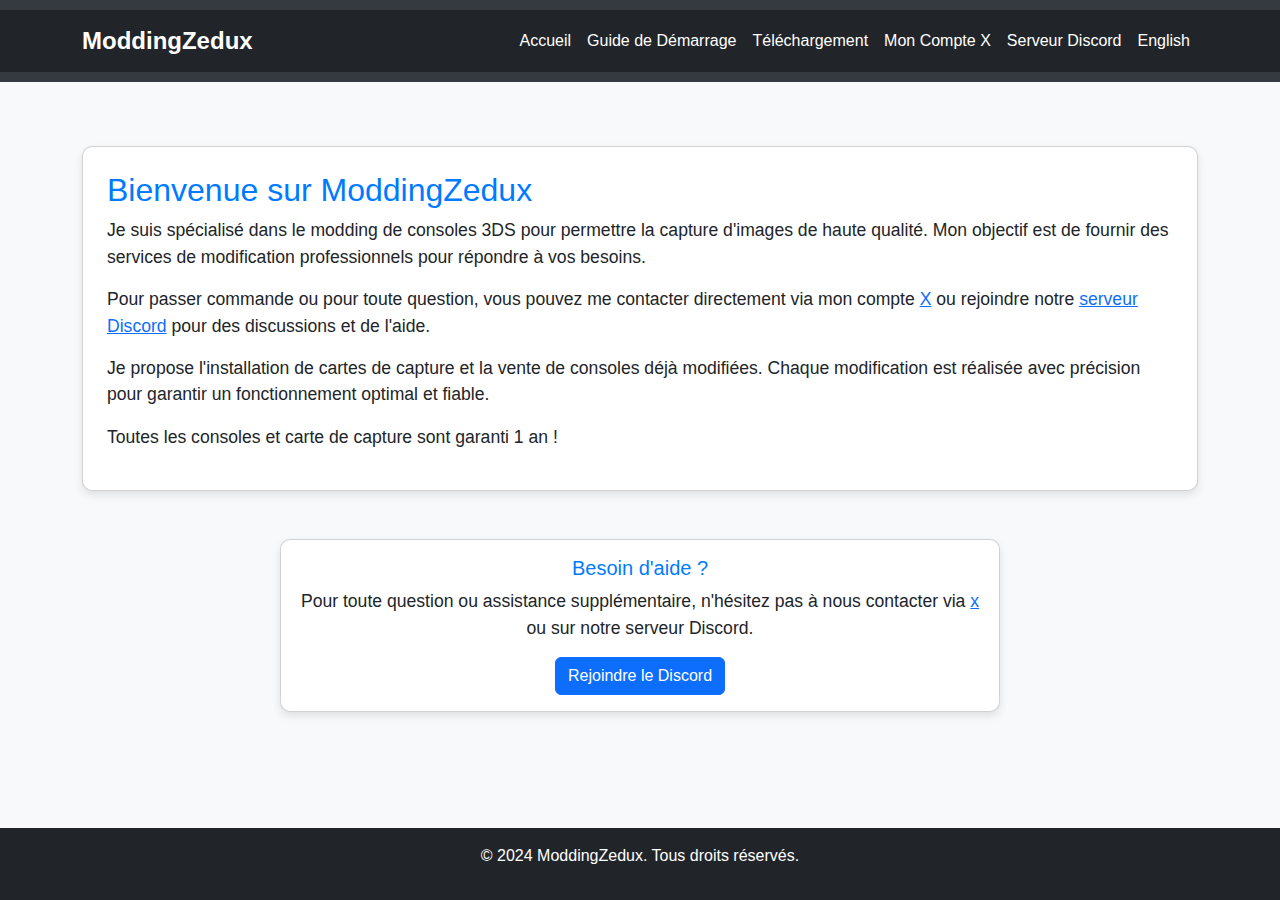
<file: index.html>
<!DOCTYPE html>
<html lang="fr">
<head>
  <meta charset="UTF-8">
  <meta name="viewport" content="width=device-width, initial-scale=1.0">
  <title>ModdingZedux - Accueil</title>
  <link href="bootstrap/css/bootstrap.min.css" rel="stylesheet">
  <link href="styles.css" rel="stylesheet">
  <style>
    /* Ajoutez ici des styles personnalisés si nécessaire */
    body {
      background-color: #f8f9fa;
    }
    header .navbar-brand {
      font-size: 1.5rem;
    }
    .card {
      border-radius: 10px;
      box-shadow: 0 4px 8px rgba(0,0,0,0.1);
    }
    .card h2, .card h5 {
      color: #007bff;
    }
    .card p {
      font-size: 1.1rem;
    }
    footer {
      margin-top: auto;
    }
  </style>
</head>
<body class="d-flex flex-column min-vh-100">

  <header>
    <nav class="navbar navbar-expand-lg navbar-dark bg-dark">
      <div class="container">
        <a class="navbar-brand me-5" href="index.html">ModdingZedux</a>
        <button class="navbar-toggler" type="button" data-bs-toggle="collapse" data-bs-target="#navbarNav" aria-controls="navbarNav" aria-expanded="false" aria-label="Toggle navigation">
          <span class="navbar-toggler-icon"></span>
        </button>
        <div class="collapse navbar-collapse" id="navbarNav">
          <ul class="navbar-nav ms-auto">
            <li class="nav-item">
              <a class="nav-link active" href="index.html">Accueil</a>
            </li>
            <li class="nav-item">
              <a class="nav-link" href="guide.html">Guide de Démarrage</a>
            </li>
            <li class="nav-item">
              <a class="nav-link" href="telechargement.html">Téléchargement</a>
            </li>
            <li class="nav-item">
              <a class="nav-link" href="https://x.com/3DSCaptureZ" target="_blank">Mon Compte X</a>
            </li>
            <li class="nav-item">
              <a class="nav-link" href="https://discord.com/invite/BEm84FKJmj" target="_blank">Serveur Discord</a>
            </li>
            <li class="nav-item">
              <a class="nav-link" href="en/index-en.html">English</a>
            </li>
          </ul>
        </div>
      </div>
    </nav>  </header>

  <main class="container mt-4 flex-grow-1">
    <section id="presentation" class="card p-4">
      <h2>Bienvenue sur ModdingZedux</h2>
      <p>Je suis spécialisé dans le modding de consoles 3DS pour permettre la capture d'images de haute qualité. Mon objectif est de fournir des services de modification professionnels pour répondre à vos besoins.</p>
      <p>Pour passer commande ou pour toute question, vous pouvez me contacter directement via mon compte <a href="https://x.com/3DSCaptureZ" target="_blank">X</a> ou rejoindre notre <a href="https://discord.com/invite/BEm84FKJmj" target="_blank">serveur Discord</a> pour des discussions et de l'aide.</p>
      <p>Je propose l'installation de cartes de capture et la vente de consoles déjà modifiées. Chaque modification est réalisée avec précision pour garantir un fonctionnement optimal et fiable.</p>
      <p>Toutes les consoles et carte de capture sont garanti 1 an !</p>
    </section>

    <section id="besoin-aide" class="mt-5">
      <div class="container">
        <div class="row justify-content-center">
          <div class="col-md-8">
            <div class="card text-center">
              <div class="card-body">
                <h5 class="card-title">Besoin d'aide ?</h5>
                <p class="card-text">Pour toute question ou assistance supplémentaire, n'hésitez pas à nous contacter via <a href="https://x.com/3DSCaptureZ" target="_blank">x</a> ou sur notre serveur Discord.</p>
                <a href="https://discord.com/invite/BEm84FKJmj" class="btn btn-primary" target="_blank">Rejoindre le Discord</a>
              </div>
            </div>
          </div>
        </div>
      </div>
    </section>
  </main>

  <footer class="bg-dark text-white text-center py-3">
    <div class="container">
      <p>&copy; 2024 ModdingZedux. Tous droits réservés.</p>
    </div>
  </footer>

  <script src="bootstrap/js/bootstrap.bundle.min.js"></script>
</body>
</html>
</file>
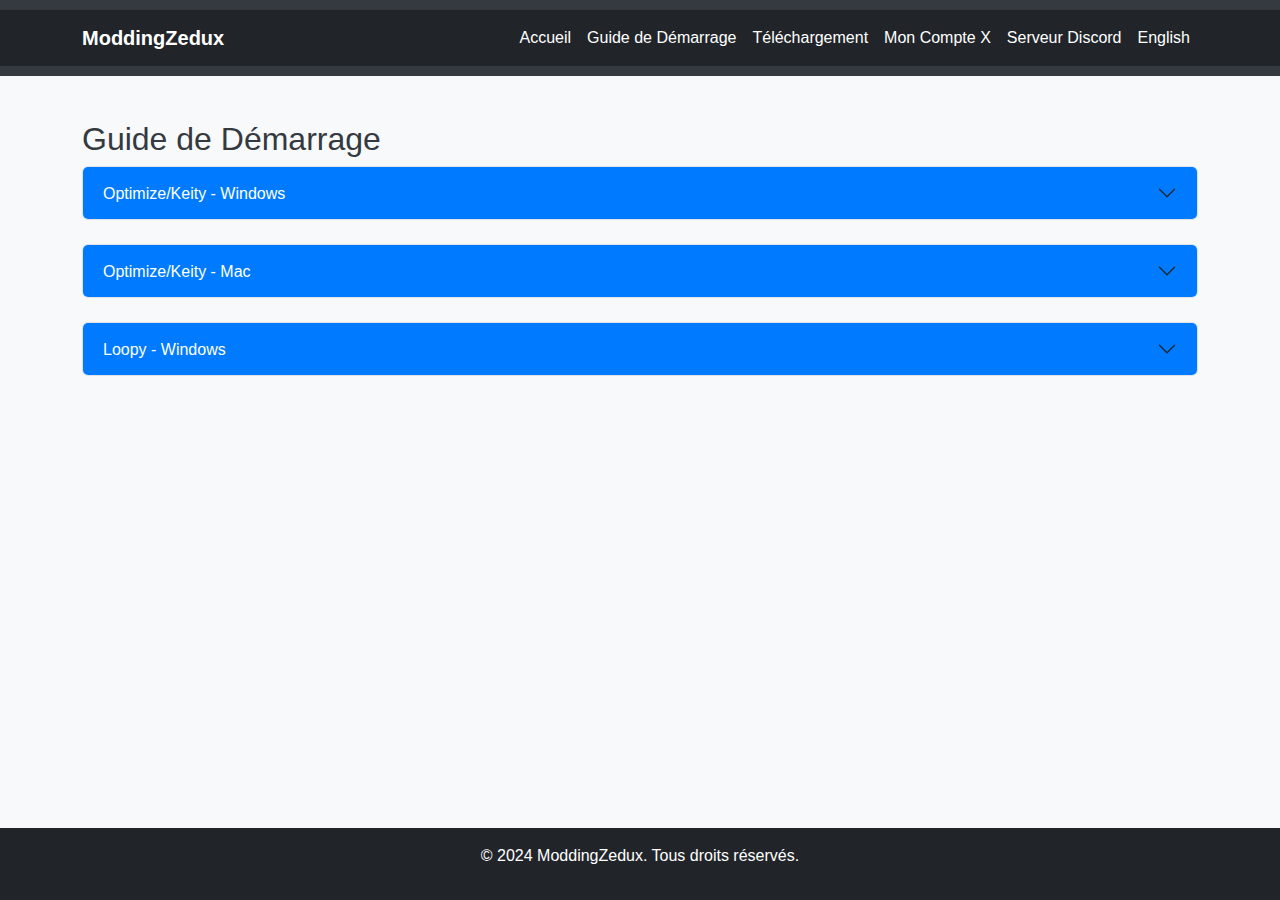
<file: guide.html>
<!DOCTYPE html>
<html lang="fr">
<head>
  <meta charset="UTF-8">
  <meta name="viewport" content="width=device-width, initial-scale=1.0">
  <title>ModdingZedux - Guide de Démarrage</title>
  <link href="bootstrap/css/bootstrap.min.css" rel="stylesheet">
  <link href="styles.css" rel="stylesheet">
  <style>
    body {
      background-color: #f8f9fa;
    }
    .card {
      border-radius: 10px;
      box-shadow: 0 4px 8px rgba(0,0,0,0.1);
    }
    .card h2, .card h5 {
      color: #007bff;
    }
    .card p {
      font-size: 1.1rem;
    }
    footer {
      margin-top: auto;
    }
    main {
      flex-grow: 1;
    }
    .accordion-button {
      background-color: #007bff;
      color: white;
    }
  </style>
</head>
<body class="d-flex flex-column min-vh-100">

  <header>
    <nav class="navbar navbar-expand-lg navbar-dark bg-dark">
      <div class="container">
        <a class="navbar-brand me-5" href="index.html">ModdingZedux</a>
        <button class="navbar-toggler" type="button" data-bs-toggle="collapse" data-bs-target="#navbarNav" aria-controls="navbarNav" aria-expanded="false" aria-label="Toggle navigation">
          <span class="navbar-toggler-icon"></span>
        </button>
        <div class="collapse navbar-collapse" id="navbarNav">
          <ul class="navbar-nav ms-auto">
            <li class="nav-item">
              <a class="nav-link active" href="index.html">Accueil</a>
            </li>
            <li class="nav-item">
              <a class="nav-link" href="guide.html">Guide de Démarrage</a>
            </li>
            <li class="nav-item">
              <a class="nav-link" href="telechargement.html">Téléchargement</a>
            </li>
            <li class="nav-item">
              <a class="nav-link" href="https://x.com/3DSCaptureZ" target="_blank">Mon Compte X</a>
            </li>
            <li class="nav-item">
              <a class="nav-link" href="https://discord.com/invite/BEm84FKJmj" target="_blank">Serveur Discord</a>
            </li>
            <li class="nav-item">
              <a class="nav-link" href="en/index-en.html">English</a>
            </li>
          </ul>
        </div>
      </div>
    </nav>  </header>

  <main class="container mt-4 flex-grow-1">
    <section id="guide">
      <h2>Guide de Démarrage</h2>

      <!-- Accordion pour Optimize/Keity Windows -->
      <div class="accordion mb-4" id="accordionOptimizeWindows">
        <div class="accordion-item">
          <h2 class="accordion-header" id="headingOptimizeWindows">
            <button class="accordion-button collapsed" type="button" data-bs-toggle="collapse" data-bs-target="#collapseOptimizeWindows" aria-expanded="false" aria-controls="collapseOptimizeWindows">
              Optimize/Keity - Windows
            </button>
          </h2>
          <div id="collapseOptimizeWindows" class="accordion-collapse collapse" aria-labelledby="headingOptimizeWindows" data-bs-parent="#accordionOptimizeWindows">
            <div class="accordion-body">
              <!-- Contenu du guide Optimize/Keity Windows -->
              <h3>Guide de Démarrage pour la Capture Vidéo sur Nintendo 3DS</h3>
              <p>Bienvenue dans le guide de démarrage pour l'installation et l'utilisation du logiciel de capture vidéo pour votre console Nintendo 3DS. Veuillez suivre les étapes ci-dessous pour configurer votre système et commencer à capturer des vidéos.</p>

              <h4>Étape 1 : Téléchargement du Logiciel</h4>
              <p><strong>Accédez à la section de téléchargement sur notre site :</strong></p>
              <ul>
                <li>Rendez-vous sur notre site web et naviguez jusqu'à l'onglet <strong>« Téléchargement »</strong>.</li>
                <li><a href="telechargement.html">Lien direct vers la page de téléchargement</a>.</li>
              </ul>
              <p><strong>Téléchargez le logiciel correspondant à votre modèle de console et à votre système d'exploitation :</strong></p>
              <img src="images/dlpagesfr.PNG" alt="Page de Téléchargement" class="img-fluid img-small">
              <ul>
                <li>Sélectionnez le modèle de votre console (Old 3DS, New 3DS, etc.).</li>
                <li>Choisissez votre système d'exploitation (Windows, Mac, etc.).</li>
                <li>Cliquez sur le lien de téléchargement pour télécharger le fichier.</li>
              </ul>

              <h4>Étape 2 : Installation des Drivers</h4>
              <p><strong>Localisez le dossier des drivers :</strong></p>
              <ul>
                <li>Une fois le fichier téléchargé, extrayez-le si nécessaire.</li>
                <li>Ouvrez le dossier et cherchez le sous-dossier nommé <strong>« drivers »</strong>.</li>
                <img src="images/keitywin1.PNG" alt="keitywin1" class="img-fluid img-small">
              </ul>
              <p><strong>Installez les drivers :</strong></p>
              <ul>
                <li>Double-cliquez sur le fichier d'installation des drivers.</li>
                <img src="images/keitywin2.PNG" alt="keitywin2" class="img-fluid img-small">
                <li>Suivez les instructions à l'écran pour terminer l'installation des drivers.</li>
              </ul>

              <h4>Étape 3 : Connexion de la Console</h4>
              <p><strong>Branchez la console à l'ordinateur :</strong></p>
              <ul>
                <li>Utilisez un câble USB approprié pour connecter votre console Nintendo 3DS à votre ordinateur.</li>
                <li>Assurez-vous que la console est allumée et correctement connectée.</li>
              </ul>

              <h4>Étape 4 : Lancement du Logiciel</h4>
              <p><strong>Lancez le logiciel de capture :</strong></p>
              <ul>
                <li>Retournez dans le dossier où vous avez téléchargé et extrait les fichiers.</li>
                <li>Double-cliquez sur le fichier exécutable du logiciel de capture (par exemple, <strong>n3ds_view.exe</strong> ou <strong>new3ds_view.exe</strong>).</li>
                <img src="images/keitywin3.PNG" alt="keitywin3" class="img-fluid img-small">
              </ul>

              <h4>Étape 5 : Activation pour Old 3DS</h4>
              <p><strong>Entrez la clé de produit pour les modèles Old 3DS :</strong></p>
              <ul>
                <li>Si vous utilisez une console Old 3DS, une fenêtre demandant une clé de produit apparaîtra.</li>
                <li>Entrez la clé de produit fournie avec votre achat. Si vous ne l'avez pas, contactez-nous pour l'obtenir.</li>
              </ul>

              <h4>Étape 6 : Calibration</h4>
              <p><strong>Appliquez les paramètres de calibration :</strong></p>
              <ul>
                <li>Une fois le logiciel lancé, une fenêtre de calibration apparaîtra.</li>
                <li>Suivez les instructions pour régler les paramètres de calibration en fonction de votre configuration.</li>
                <li>Vous pouvez consulter notre guide de calibration pour des réglages optimaux.</li>
                <img src="images/keitywin5.PNG" alt="keitywin5" class="img-fluid img-small">
              </ul>

              <h4>Étape 7 : Test de la Capture Vidéo</h4>
              <p><strong>Testez la capture vidéo :</strong></p>
              <ul>
                <li>Après la calibration, vous devriez voir l'écran de votre console apparaître sur l'ordinateur.</li>
                <li>Testez la capture vidéo pour vous assurer que tout fonctionne correctement.</li>
                <li>Normalement, la capture vidéo devrait fonctionner :</li>
                <li>À ce stade, votre système devrait être prêt pour capturer des vidéos de votre console.</li>
              </ul>

              <h4>Étape 8 : Activation du Son</h4>
              <p><strong>Activer le son pour la capture vidéo :</strong></p>
              <ul>
                <li>Ouvrez le logiciel de capture.</li>
                <li>Allez dans <strong>Config</strong> puis <strong>Sound Settings</strong>.</li>
                <img src="images/keitywin6.PNG" alt="keitywin6" class="img-fluid img-small">
                <li>Cochez la case à côté de <strong>Use the digital Sound Output beta</strong>.</li>
                <li>Réglez le volume à l'aide du slider en dessous.</li>
                <img src="images/keitywin7.PNG" alt="keitywin7" class="img-fluid img-small">
                <li>Assurez-vous que le son est bien configuré pour une expérience optimale de capture vidéo.</li>


              <h4>En cas de Problème</h4>
              <p><strong>Contactez-nous pour assistance :</strong></p>
              <ul>
                <li>Si vous rencontrez des problèmes ou si vous avez des questions supplémentaires, n'hésitez pas à nous contacter via notre compte X ou à rejoindre notre serveur Discord.</li>
                <li><a href="https://x.com/3DSCaptureZ" target="_blank">Contactez-nous sur X - @3DSCaptureZ</a></li>
                <li><a href="https://discord.com/invite/BEm84FKJmj" target="_blank">Rejoignez notre serveur Discord</a></li>
              </ul>
              <p>Nous sommes là pour vous aider et nous assurer que vous puissiez capturer vos vidéos sans problème. Bonnes captures !</p>
            </div>
          </div>
        </div>
      </div>

      <!-- Accordion pour Optimize/Keity Mac -->
      <div class="accordion mb-4" id="accordionOptimizeMac">
        <div class="accordion-item">
            <h2 class="accordion-header" id="headingOptimizeMac">
                <button class="accordion-button collapsed" type="button" data-bs-toggle="collapse" data-bs-target="#collapseOptimizeMac" aria-expanded="false" aria-controls="collapseOptimizeMac">
                    Optimize/Keity - Mac
                </button>
            </h2>
            <div id="collapseOptimizeMac" class="accordion-collapse collapse" aria-labelledby="headingOptimizeMac" data-bs-parent="#accordionOptimizeMac">
                <div class="accordion-body">
                    <!-- Contenu du guide Optimize/Keity Mac -->
                    <p><strong>Étape 1 : Télécharger le Logiciel</strong></p>
                    <h4>Étape 1 : Téléchargement du Logiciel</h4>
                    <p><strong>Accédez à la section de téléchargement sur notre site :</strong></p>
                    <ul>
                      <li>Rendez-vous sur notre site web et naviguez jusqu'à l'onglet <strong>« Téléchargement »</strong>.</li>
                      <li><a href="telechargement.html">Lien direct vers la page de téléchargement</a>.</li>
                    </ul>
                    <p><strong>Téléchargez le logiciel correspondant à votre modèle de console et à votre système d'exploitation :</strong></p>
                    <img src="images/dlpagesmacfr.png" alt="Page de Téléchargement" class="img-fluid img-small">
                    <ul>
                      <li>Sélectionnez le modèle de votre console (Old 3DS, New 3DS, etc.).</li>
                      <li>Choisissez votre système d'exploitation (Windows, Mac, etc.).</li>
                      <li>Cliquez sur le lien de téléchargement pour télécharger le fichier.</li>
                    </ul>
      
                    <p><strong>Étape 2 : Décompresser les Fichiers</strong></p>
                    <ul>
                        <li>Double-cliquer sur le fichier téléchargé pour décompresser les fichiers.</li>
                        <img src="images/keitymac1.png" alt="keitymac1" class="img-fluid img-small">
                    </ul>
                    <p><strong>Étape 3 : Brancher la Console à l'Ordinateur</strong></p>
                    <ul>
                        <li>Utilisez un câble USB approprié pour connecter votre console Nintendo 3DS à votre ordinateur.</li>
                    </ul>
                    <p><strong>Étape 4 : Lancer le Logiciel</strong></p>
                    <ul>
                        <li>Lancer le logiciel en double-cliquant sur l'exécutable décompressé.</li>
                        <img src="images/keitymac2.png" alt="keitymac2" class="img-fluid img-small">
                    </ul>
                    <p><strong>Étape 5 : Saisie de la Clé de Produit (Pour Old 3DS)</strong></p>
                    <ul>
                      <li>Si vous utilisez une console Old 3DS, une fenêtre demandant une clé de produit apparaîtra.</li>
                      <li>Entrez la clé de produit fournie avec votre achat. Si vous ne l'avez pas, contactez-nous pour l'obtenir.</li>
                          </ul>
                    <p><strong>Étape 6 : Activer le Son</strong></p>
                    <ul>
                        <li>Activer le son en allant dans "Configuration" puis "Sound".</li>
                        <img src="images/keitymac3.png" alt="keitymac3" class="img-fluid img-small">
                        <li>Une fenêtre va s'ouvrir.</li>
                        <li>Cocher la case à côté de "Use the digital Sound Output beta".</li>
                        <li>Utiliser le slider qui apparaît pour ajuster la puissance de l'audio selon vos préférences. Déplacez le slider vers la droite pour augmenter le volume et vers la gauche pour le diminuer.</li>
                        <img src="images/keitymac4.png" alt="keitymac4" class="img-fluid img-small">
                    </ul>
                    <p><strong>Étape 7 : Vérifier le Fonctionnement de la Capture</strong></p>
                    <ul>
                        <li>Normalement, la capture devrait fonctionner correctement après avoir suivi ces étapes.</li>
                    </ul>
                    <h4>En cas de Problème</h4>
                    <p><strong>Contactez-nous pour assistance :</strong></p>
                    <ul>
                      <li>Si vous rencontrez des problèmes ou si vous avez des questions supplémentaires, n'hésitez pas à nous contacter via notre compte X ou à rejoindre notre serveur Discord.</li>
                      <li><a href="https://x.com/3DSCaptureZ" target="_blank">Contactez-nous sur X - @3DSCaptureZ</a></li>
                      <li><a href="https://discord.com/invite/BEm84FKJmj" target="_blank">Rejoignez notre serveur Discord</a></li>
                    </ul>
                    <p>Nous sommes là pour vous aider et nous assurer que vous puissiez capturer vos vidéos sans problème. Bonnes captures !</p>
                  </div>
                </div>
              </div>
            </div>
          
      <!-- Accordion pour Loopy Windows -->
      <div class="accordion" id="accordionLoopyWindows">
        <div class="accordion-item">
          <h2 class="accordion-header" id="headingLoopyWindows">
            <button class="accordion-button collapsed" type="button" data-bs-toggle="collapse" data-bs-target="#collapseLoopyWindows" aria-expanded="false" aria-controls="collapseLoopyWindows">
              Loopy - Windows
            </button>
          </h2>
          <div id="collapseLoopyWindows" class="accordion-collapse collapse" aria-labelledby="headingLoopyWindows" data-bs-parent="#accordionLoopyWindows">
            <div class="accordion-body">
              <!-- Contenu du guide Loopy Windows -->
              <p>Arrive prochainement.</p>
            </div>
          </div>
        </div>
      </div>
    </section>
  </main>

  <footer class="bg-dark text-white text-center py-3">
    <div class="container">
      <p>&copy; 2024 ModdingZedux. Tous droits réservés.</p>
    </div>
  </footer>

  <script src="bootstrap/js/bootstrap.bundle.min.js"></script>
</body>
</html>
</file>
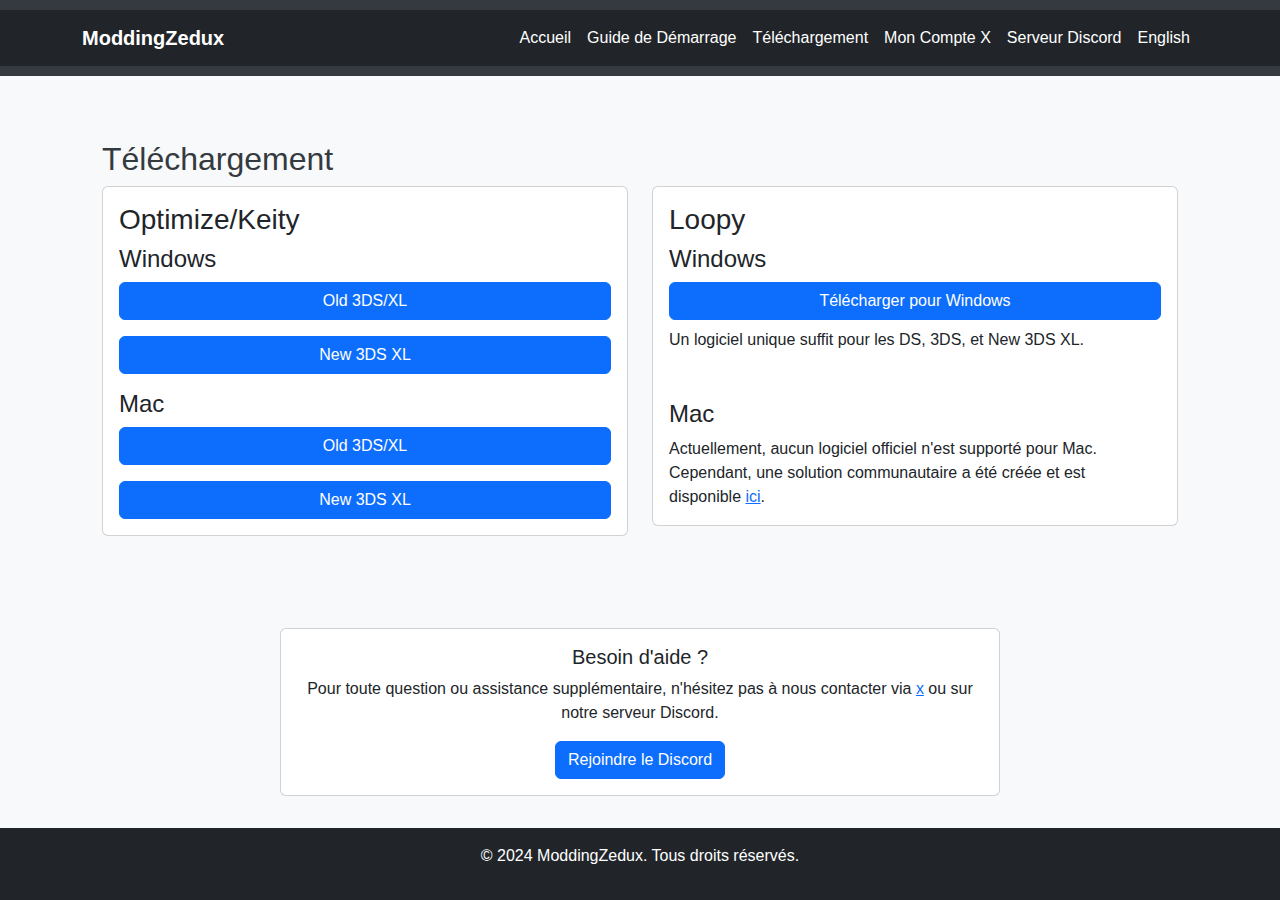
<file: telechargement.html>
<!DOCTYPE html>
<html lang="fr">
<head>
  <meta charset="UTF-8">
  <meta name="viewport" content="width=device-width, initial-scale=1.0">
  <title>ModdingZedux - Téléchargement</title>
  <link href="bootstrap/css/bootstrap.min.css" rel="stylesheet">
  <link href="styles.css" rel="stylesheet">
</head>
<body class="d-flex flex-column min-vh-100">

  <header>
    <nav class="navbar navbar-expand-lg navbar-dark bg-dark">
      <div class="container">
        <a class="navbar-brand me-5" href="index.html">ModdingZedux</a>
        <button class="navbar-toggler" type="button" data-bs-toggle="collapse" data-bs-target="#navbarNav" aria-controls="navbarNav" aria-expanded="false" aria-label="Toggle navigation">
          <span class="navbar-toggler-icon"></span>
        </button>
        <div class="collapse navbar-collapse" id="navbarNav">
          <ul class="navbar-nav ms-auto">
            <li class="nav-item">
              <a class="nav-link active" href="index.html">Accueil</a>
            </li>
            <li class="nav-item">
              <a class="nav-link" href="guide.html">Guide de Démarrage</a>
            </li>
            <li class="nav-item">
              <a class="nav-link" href="telechargement.html">Téléchargement</a>
            </li>
            <li class="nav-item">
              <a class="nav-link" href="https://x.com/3DSCaptureZ" target="_blank">Mon Compte X</a>
            </li>
            <li class="nav-item">
              <a class="nav-link" href="https://discord.com/invite/BEm84FKJmj" target="_blank">Serveur Discord</a>
            </li>
            <li class="nav-item">
              <a class="nav-link" href="en/index-en.html">English</a>
            </li>
          </ul>
        </div>
      </div>
    </nav>  </header>

  <main class="container mt-4">
    <section id="telechargement">
      <h2>Téléchargement</h2>

      <div class="row">
        <!-- Bloc Optimize/Keity -->
        <div class="col-md-6 mb-4">
          <div class="card">
            <div class="card-body">
              <h3 class="card-title">Optimize/Keity</h3>

              <!-- Section Windows -->
              <div class="mb-3">
                <h4>Windows</h4>
                <div class="row">
                  <div class="col-md-12 mb-3">
                    <a href="telechargements/optimize_keity_windows_old_3ds.zip" class="btn btn-primary w-100" download>Old 3DS/XL</a>
                  </div>
                  <div class="col-md-12">
                    <a href="telechargements/optimize_keity_windows_new_3ds.zip" class="btn btn-primary w-100" download>New 3DS XL</a>
                  </div>
                </div>
              </div>

              <!-- Section Mac -->
              <div>
                <h4>Mac</h4>
                <div class="row">
                  <div class="col-md-12 mb-3">
                    <a href="telechargements/optimize_keity_mac_old_3ds.zip" class="btn btn-primary w-100" download>Old 3DS/XL</a>
                  </div>
                  <div class="col-md-12">
                    <a href="telechargements/optimize_keity_mac_new_3ds.zip" class="btn btn-primary w-100" download>New 3DS XL</a>
                  </div>
                </div>
              </div>
            </div>
          </div>
        </div>

        <!-- Bloc Loopy -->
        <div class="col-md-6 mb-4">
          <div class="card">
            <div class="card-body">
              <h3 class="card-title">Loopy</h3>

              <!-- Section Windows -->
              <div class="mb-3">
                <h4>Windows</h4>
                <div class="row">
                  <div class="col-md-12 mb-3">
                    <a href="telechargements/loopy_windows.zip" class="btn btn-primary w-100" download>Télécharger pour Windows</a>
                    <p class="mt-2">Un logiciel unique suffit pour les DS, 3DS, et New 3DS XL.</p>
                  </div>
                </div>
              </div>

              <!-- Section Mac -->
              <div>
                <h4>Mac</h4>
                <div class="row">
                  <div class="col-md-12">
                    <p class="mb-0">Actuellement, aucun logiciel officiel n'est supporté pour Mac. Cependant, une solution communautaire a été créée et est disponible <a href="https://3dscapture.com/forum/viewtopic.php?t=1890" target="_blank">ici</a>.</p>
                  </div>
                </div>
              </div>
            </div>
          </div>
        </div>
      </div>

    </section>

    <!-- Bloc Besoin d'aide -->
    <section id="besoin-aide" class="mt-5">
      <div class="container">
        <div class="row justify-content-center">
          <div class="col-md-8">
            <div class="card text-center">
              <div class="card-body">
                <h5 class="card-title">Besoin d'aide ?</h5>
                <p class="card-text">Pour toute question ou assistance supplémentaire, n'hésitez pas à nous contacter via <a href="https://x.com/3DSCaptureZ" target="_blank">x</a> ou sur notre serveur Discord.</p>
                <a href="https://discord.com/invite/BEm84FKJmj" class="btn btn-primary" target="_blank">Rejoindre le Discord</a>
              </div>
            </div>
          </div>
        </div>
      </div>
    </section>
  </main>

  <footer class="bg-dark text-white text-center py-3">
    <div class="container">
      <p>&copy; 2024 ModdingZedux. Tous droits réservés.</p>
    </div>
  </footer>

  <script src="bootstrap/js/bootstrap.bundle.min.js"></script>
</body>
</html>
</file>
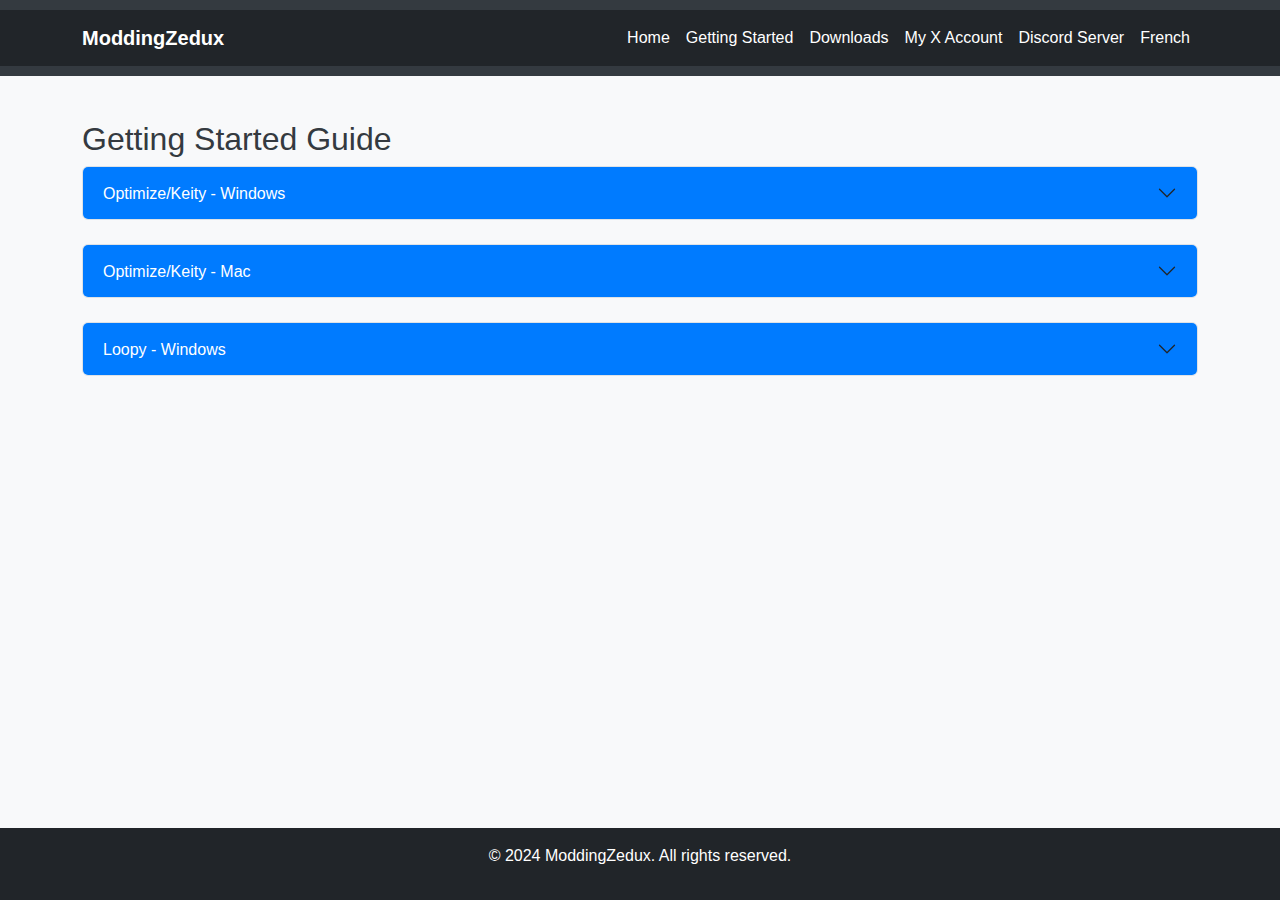
<file: en/guide-en.html>
<!DOCTYPE html>
<html lang="fr">
<head>
  <meta charset="UTF-8">
  <meta name="viewport" content="width=device-width, initial-scale=1.0">
  <title>ModdingZedux - Guide de Démarrage</title>
  <link href="bootstrap/css/bootstrap.min.css" rel="stylesheet">
  <link href="styles.css" rel="stylesheet">
  <style>
    body {
      background-color: #f8f9fa;
    }
    .card {
      border-radius: 10px;
      box-shadow: 0 4px 8px rgba(0,0,0,0.1);
    }
    .card h2, .card h5 {
      color: #007bff;
    }
    .card p {
      font-size: 1.1rem;
    }
    footer {
      margin-top: auto;
    }
    main {
      flex-grow: 1;
    }
    .accordion-button {
      background-color: #007bff;
      color: white;
    }
  </style>
</head>
<body class="d-flex flex-column min-vh-100">

  <header>
    <nav class="navbar navbar-expand-lg navbar-dark bg-dark">
      <div class="container">
        <a class="navbar-brand me-5" href="index-en.html">ModdingZedux</a>
        <button class="navbar-toggler" type="button" data-bs-toggle="collapse" data-bs-target="#navbarNav" aria-controls="navbarNav" aria-expanded="false" aria-label="Toggle navigation">
          <span class="navbar-toggler-icon"></span>
        </button>
        <div class="collapse navbar-collapse" id="navbarNav">
          <ul class="navbar-nav ms-auto">
            <li class="nav-item">
              <a class="nav-link active" href="index-en.html">Home</a>
            </li>
            <li class="nav-item">
              <a class="nav-link" href="guide-en.html">Getting Started</a>
            </li>
            <li class="nav-item">
              <a class="nav-link" href="telechargement-en.html">Downloads</a>
            </li>
            <li class="nav-item">
              <a class="nav-link" href="https://x.com/3DSCaptureZ" target="_blank">My X Account</a>
            </li>
            <li class="nav-item">
              <a class="nav-link" href="https://discord.com/invite/BEm84FKJmj" target="_blank">Discord Server</a>
              <li class="nav-item">
                <a class="nav-link" href="../index.html">French</a>  
            </li>
          </ul>
        </div>
      </div>
    </nav>
  </header>

  <main class="container mt-4 flex-grow-1">
    <section id="guide">
      <h2>Getting Started Guide</h2>
  
      <!-- Accordion for Optimize/Keity Windows -->
      <div class="accordion mb-4" id="accordionOptimizeWindows">
        <div class="accordion-item">
          <h2 class="accordion-header" id="headingOptimizeWindows">
            <button class="accordion-button collapsed" type="button" data-bs-toggle="collapse" data-bs-target="#collapseOptimizeWindows" aria-expanded="false" aria-controls="collapseOptimizeWindows">
              Optimize/Keity - Windows
            </button>
          </h2>
          <div id="collapseOptimizeWindows" class="accordion-collapse collapse" aria-labelledby="headingOptimizeWindows" data-bs-parent="#accordionOptimizeWindows">
            <div class="accordion-body">
              <!-- Optimize/Keity Windows Guide Content -->
              <h3>Getting Started Guide for Video Capture on Nintendo 3DS</h3>
              <p>Welcome to the getting started guide for installing and using video capture software for your Nintendo 3DS console. Please follow the steps below to set up your system and start capturing videos.</p>
  
              <h4>Step 1: Software Download</h4>
              <p><strong>Visit the download section on our website:</strong></p>
              <ul>
                <li>Go to our website and navigate to the <strong>“Downloads”</strong> tab.</li>
                <li><a href="../en/telechargement-en.html">Direct link to download page</a>.</li>
              </ul>
              <p><strong>Download the software corresponding to your console model and operating system:</strong></p>
              <img src="images/dlpagesen.PNG" alt="Page de Téléchargement" class="img-fluid img-small">
              <ul>
                <li>Select your console model (Old 3DS, New 3DS, etc.).</li>
                <li>Choose your operating system (Windows, Mac, etc.).</li>
                <li>Click on the download link to download the file.</li>
              </ul>
  
              <h4>Step 2: Installing Drivers</h4>
              <p><strong>Locate the drivers folder:</strong></p>
              <ul>
                <li>Once the file is downloaded, extract it if necessary.</li>
                <li>Open the folder and look for the sub-folder named <strong>“drivers”</strong>.</li>
                <img src="../en/images/keitywin1.PNG" alt="keitywin1" class="img-fluid img-small">
              </ul>
              <p><strong>Install the drivers:</strong></p>
              <ul>
                <li>Double-click on the driver installation file.</li>
                <li>Follow the on-screen instructions to complete the driver installation.</li>
                <img src="../en/images/keitywin2.PNG" alt="keitywin2" class="img-fluid img-small">
              </ul>
  
              <h4>Step 3: Connecting the Console</h4>
              <p><strong>Connect the console to the computer:</strong></p>
              <ul>
                <li>Use an appropriate USB cable to connect your Nintendo 3DS console to your computer.</li>
                <li>Ensure that the console is powered on and properly connected.</li>
              </ul>
  
              <h4>Step 4: Launching the Software</h4>
              <p><strong>Launch the capture software:</strong></p>
              <ul>
                <li>Go back to the folder where you downloaded and extracted the files.</li>
                <li>Double-click on the executable file of the capture software (e.g., <strong>n3ds_view.exe</strong> or <strong>new3ds_view.exe</strong>).</li>
                <img src="../en/images/keitywin3.PNG" alt="keitywin3" class="img-fluid img-small">
              </ul>
  
              <h4>Step 5: Activating for Old 3DS</h4>
              <p><strong>Enter the product key for Old 3DS models:</strong></p>
              <ul>
                <li>If you are using an Old 3DS console, a window asking for a product key will appear.</li>
                <li>Enter the product key provided with your purchase. If you do not have it, contact us to obtain it.</li>
              </ul>
  
              <h4>Step 6: Calibration</h4>
              <p><strong>Apply calibration settings:</strong></p>
              <ul>
                <li>Once the software is launched, a calibration window will appear.</li>
                <li>Follow the instructions to adjust the calibration settings according to your setup.</li>
                <li>You can refer to our calibration guide for optimal settings.</li>
                <img src="../en/images/keitywin5.PNG" alt="keitywin5" class="img-fluid img-small">

              </ul>
  
              <h4>Step 7: Testing Video Capture</h4>
              <p><strong>Test video capture:</strong></p>
              <ul>
                <li>After calibration, you should see your console screen appear on the computer.</li>
                <li>Test video capture to ensure everything is functioning correctly.</li>
                <li>Normally, video capture should work:</li>
                <li>At this stage, your system should be ready to capture videos from your console.</li>
              </ul>
  
              <h4>Step 8: Sound Activation</h4>
              <p><strong>Enable sound for video capture:</strong></p>
              <ul>
                <li>Open the capture software.</li>
                <li>Go to <strong>Config</strong> then <strong>Sound Settings</strong>.</li>
                <img src="../en/images/keitywin6.PNG" alt="keitywin6" class="img-fluid img-small">
                <li>Check the box next to <strong>Use the digital Sound Output beta</strong>.</li>
                <li>Adjust the volume using the slider below.</li>
                <img src="../en/images/keitywin7.PNG" alt="keitywin7" class="img-fluid img-small">
                <li>Ensure sound is properly configured for optimal video capture experience.</li>
              </ul>
  
              <h4>In Case of Issues</h4>
              <p><strong>Contact us for assistance:</strong></p>
              <ul>
                <li>If you encounter any problems or have additional questions, feel free to contact us via our X account or join our Discord server.</li>
                <li><a href="https://x.com/3DSCaptureZ" target="_blank">Contact us on X - @3DSCaptureZ</a></li>
                <li><a href="https://discord.com/invite/BEm84FKJmj" target="_blank">Join our Discord server</a></li>
              </ul>
              <p>We are here to help ensure you can capture your videos without any issues. Happy capturing!</p>
            </div>
          </div>
        </div>
      </div>
        
        <!-- Accordion for Optimize/Keity Mac -->
        <div class="accordion mb-4" id="accordionOptimizeMac">
          <div class="accordion-item">
              <h2 class="accordion-header" id="headingOptimizeMac">
                  <button class="accordion-button collapsed" type="button" data-bs-toggle="collapse" data-bs-target="#collapseOptimizeMac" aria-expanded="false" aria-controls="collapseOptimizeMac">
                      Optimize/Keity - Mac
                  </button>
              </h2>
              <div id="collapseOptimizeMac" class="accordion-collapse collapse" aria-labelledby="headingOptimizeMac" data-bs-parent="#accordionOptimizeMac">
                  <div class="accordion-body">
                      <!-- Guide Content for Optimize/Keity Mac -->
                      <p><strong>Step 1: Download the Software</strong></p>
                      <h4>Step 1: Software Download</h4>
                      <p><strong>Access the download section on our website:</strong></p>
                      <ul>
                          <li>Visit our website and navigate to the <strong>"Download"</strong> tab.</li>
                          <li><a href="telechargement.html">Direct link to the download page</a>.</li>
                      </ul>
                      <p><strong>Download the software corresponding to your console model and operating system:</strong></p>
                      <img src="../en/images/dlpagesmacen.png" alt="Download Page" class="img-fluid img-small">
                      <ul>
                          <li>Select your console model (Old 3DS, New 3DS, etc.).</li>
                          <li>Choose your operating system (Windows, Mac, etc.).</li>
                          <li>Click on the download link to download the file.</li>
                      </ul>
      
                      <p><strong>Step 2: Extract the Files</strong></p>
                      <ul>
                          <li>Double-click the downloaded file to extract the files.</li>
                          <img src="../en/images/keitymac1.png" alt="keitymac1" class="img-fluid img-small">
                      </ul>
      
                      <p><strong>Step 3: Connect the Console to the Computer</strong></p>
                      <ul>
                          <li>Use an appropriate USB cable to connect your Nintendo 3DS console to your computer.</li>
                      </ul>
      
                      <p><strong>Step 4: Launch the Software</strong></p>
                      <ul>
                          <li>Launch the software by double-clicking on the extracted executable file.</li>
                          <img src="../en/images/keitymac2.png" alt="keitymac2" class="img-fluid img-small">
                      </ul>
      
                      <p><strong>Step 5: Enter Product Key (For Old 3DS)</strong></p>
                      <ul>
                        <li>If you are using an Old 3DS console, a window asking for a product key will appear.</li>
                        <li>Enter the product key provided with your purchase. If you do not have it, contact us to obtain it.</li>
        
                      </ul>
      
                      <p><strong>Step 6: Activate Sound</strong></p>
                      <ul>
                          <li>Activate sound by going to "Configuration" and then "Sound".</li>
                          <img src="../en/images/keitymac3.png" alt="keitymac3" class="img-fluid img-small">
                          <li>A window will open.</li>
                          <li>Check the box next to "Use the digital Sound Output beta".</li>
                          <li>Use the slider that appears to adjust the audio power according to your preferences. Move the slider to the right to increase the volume and to the left to decrease it.</li>
                          <img src="../en/images/keitymac4.png" alt="keitymac4" class="img-fluid img-small">
                      </ul>
      
                      <p><strong>Step 7: Verify Video Capture Functionality</strong></p>
                      <ul>
                          <li>Video capture should normally work properly after following these steps.</li>
                      </ul>
      
                      <h4>In Case of Issues</h4>
                      <p><strong>Contact us for assistance:</strong></p>
                      <ul>
                        <li>If you encounter any problems or have additional questions, feel free to contact us via our X account or join our Discord server.</li>
                        <li><a href="https://x.com/3DSCaptureZ" target="_blank">Contact us on X - @3DSCaptureZ</a></li>
                        <li><a href="https://discord.com/invite/BEm84FKJmj" target="_blank">Join our Discord server</a></li>
                      </ul>
                      <p>We are here to help ensure you can capture your videos without any issues. Happy capturing!</p>
                    </div>
                  </div>
                </div>
              </div>
                
        <!-- Accordion for Loopy Windows -->
        <div class="accordion" id="accordionLoopyWindows">
          <div class="accordion-item">
            <h2 class="accordion-header" id="headingLoopyWindows">
              <button class="accordion-button collapsed" type="button" data-bs-toggle="collapse" data-bs-target="#collapseLoopyWindows" aria-expanded="false" aria-controls="collapseLoopyWindows">
                Loopy - Windows
              </button>
            </h2>
            <div id="collapseLoopyWindows" class="accordion-collapse collapse" aria-labelledby="headingLoopyWindows" data-bs-parent="#accordionLoopyWindows">
              <div class="accordion-body">
                <!-- Loopy Windows Guide Content -->
                <p>Currently unavailable.</p>
              </div>
            </div>
          </div>
        </div>
      </section>
    </main>
  
    <footer class="bg-dark text-white text-center py-3">
      <div class="container">
        <p>&copy; 2024 ModdingZedux. All rights reserved.</p>
      </div>
    </footer>
  
    <script src="bootstrap/js/bootstrap.bundle.min.js"></script>
  </body>
  </html>
</file>
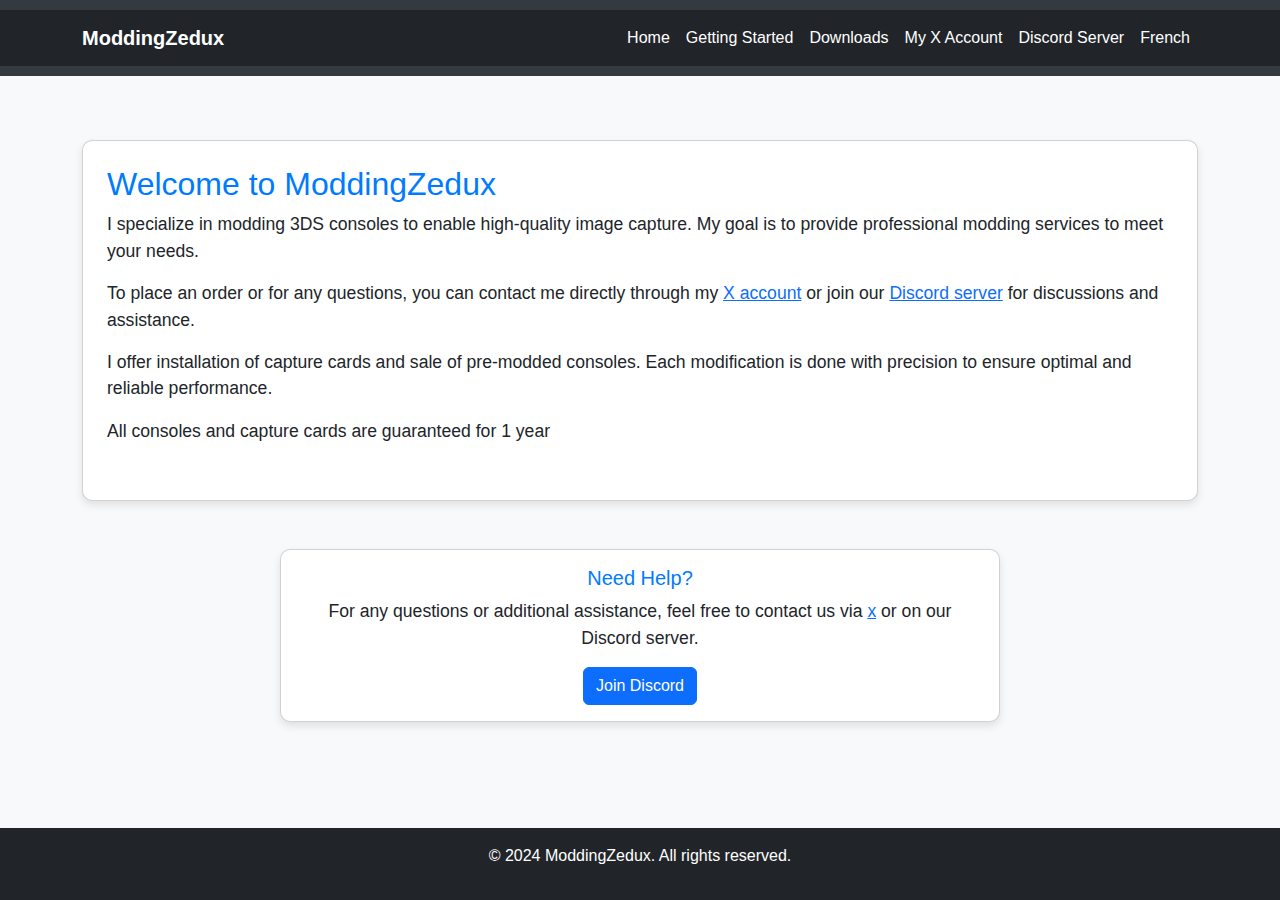
<file: en/index-en.html>
<!DOCTYPE html>
<html lang="en">
<head>
  <meta charset="UTF-8">
  <meta name="viewport" content="width=device-width, initial-scale=1.0">
  <title>ModdingZedux - Home</title>
  <link href="bootstrap/css/bootstrap.min.css" rel="stylesheet">
  <link href="styles.css" rel="stylesheet">
  <style>
    body {
      background-color: #f8f9fa;
    }
    .card {
      border-radius: 10px;
      box-shadow: 0 4px 8px rgba(0,0,0,0.1);
    }
    .card h2, .card h5 {
      color: #007bff;
    }
    .card p {
      font-size: 1.1rem;
    }
    footer {
      margin-top: auto;
    }
    main {
      flex-grow: 1;
    }
  </style>
</head>
<body class="d-flex flex-column min-vh-100">

  <header>
    <nav class="navbar navbar-expand-lg navbar-dark bg-dark">
      <div class="container">
        <a class="navbar-brand me-5" href="index-en.html">ModdingZedux</a>
        <button class="navbar-toggler" type="button" data-bs-toggle="collapse" data-bs-target="#navbarNav" aria-controls="navbarNav" aria-expanded="false" aria-label="Toggle navigation">
          <span class="navbar-toggler-icon"></span>
        </button>
        <div class="collapse navbar-collapse" id="navbarNav">
          <ul class="navbar-nav ms-auto">
            <li class="nav-item">
              <a class="nav-link active" href="index-en.html">Home</a>
            </li>
            <li class="nav-item">
              <a class="nav-link" href="guide-en.html">Getting Started</a>
            </li>
            <li class="nav-item">
              <a class="nav-link" href="telechargement-en.html">Downloads</a>
            </li>
            <li class="nav-item">
              <a class="nav-link" href="https://x.com/3DSCaptureZ" target="_blank">My X Account</a>
            </li>
            <li class="nav-item">
              <a class="nav-link" href="https://discord.com/invite/BEm84FKJmj" target="_blank">Discord Server</a>
              <li class="nav-item">
                <a class="nav-link" href="../index.html">French</a>  
            </li>
          </ul>
        </div>
      </div>
    </nav>
  </header>

  <main class="container mt-4 flex-grow-1">
    <section id="presentation" class="card p-4">
      <h2>Welcome to ModdingZedux</h2>
      <p>I specialize in modding 3DS consoles to enable high-quality image capture. My goal is to provide professional modding services to meet your needs.</p>
      <p>To place an order or for any questions, you can contact me directly through my <a href="https://x.com/3DSCaptureZ" target="_blank">X account</a> or join our <a href="https://discord.com/invite/BEm84FKJmj" target="_blank">Discord server</a> for discussions and assistance.</p>
      <p>I offer installation of capture cards and sale of pre-modded consoles. Each modification is done with precision to ensure optimal and reliable performance.</p>
      <p>All consoles and capture cards are guaranteed for 1 year<p>
    </section>

    <section id="besoin-aide" class="mt-5">
      <div class="container">
        <div class="row justify-content-center">
          <div class="col-md-8">
            <div class="card text-center">
              <div class="card-body">
                <h5 class="card-title">Need Help?</h5>
                <p class="card-text">For any questions or additional assistance, feel free to contact us via <a href="https://x.com/3DSCaptureZ" target="_blank">x</a> or on our Discord server.</p>
                <a href="https://discord.com/invite/BEm84FKJmj" class="btn btn-primary" target="_blank">Join Discord</a>
              </div>
            </div>
          </div>
        </div>
      </div>
    </section>
  </main>

  <footer class="bg-dark text-white text-center py-3">
    <div class="container">
      <p>&copy; 2024 ModdingZedux. All rights reserved.</p>
    </div>
  </footer>

  <script src="bootstrap/js/bootstrap.bundle.min.js"></script>
</body>
</html>
</file>
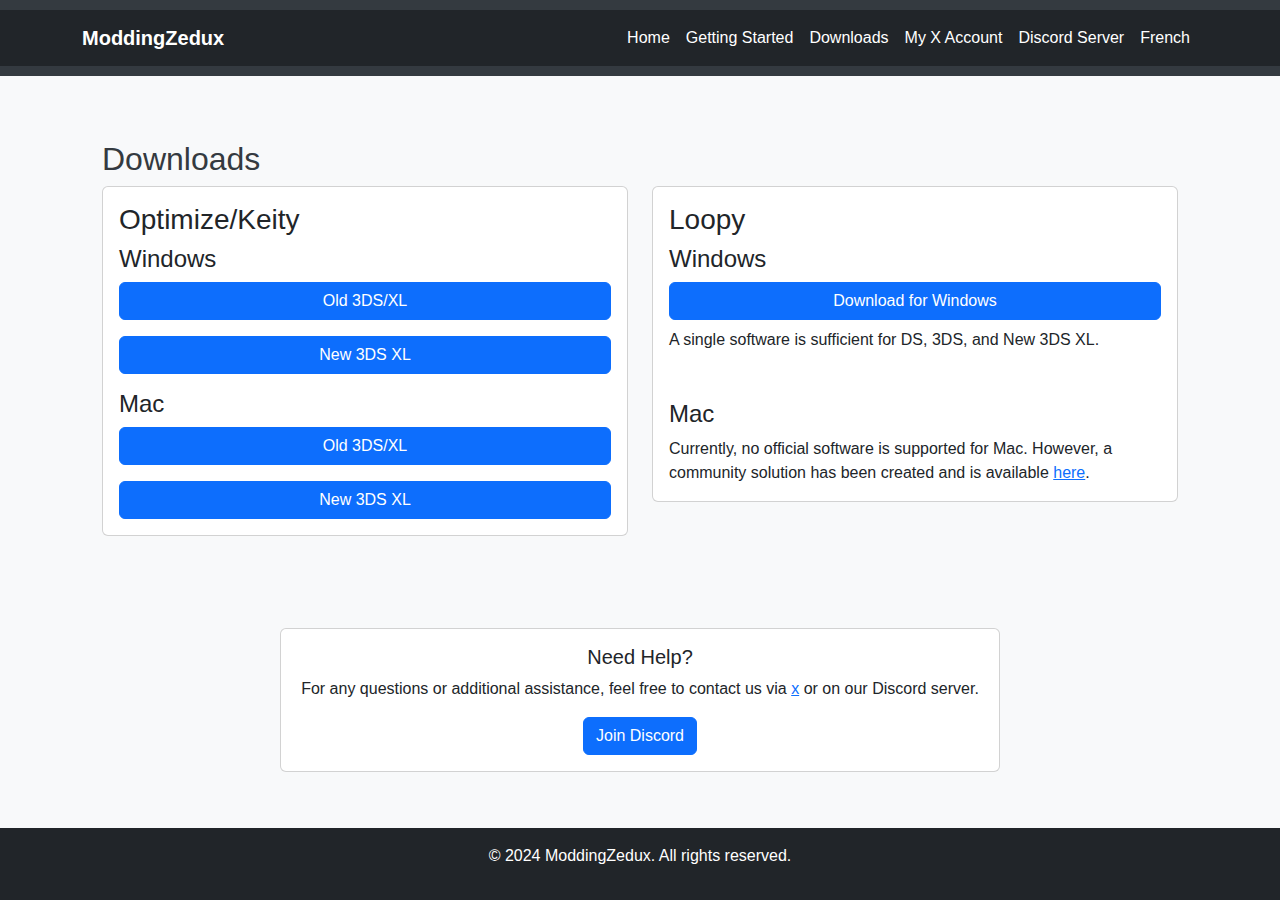
<file: en/telechargement-en.html>
<!DOCTYPE html>
<html lang="fr">
<head>
  <meta charset="UTF-8">
  <meta name="viewport" content="width=device-width, initial-scale=1.0">
  <title>ModdingZedux - Téléchargement</title>
  <link href="bootstrap/css/bootstrap.min.css" rel="stylesheet">
  <link href="styles.css" rel="stylesheet">
</head>
<body class="d-flex flex-column min-vh-100">

  <header>
    <nav class="navbar navbar-expand-lg navbar-dark bg-dark">
      <div class="container">
        <a class="navbar-brand me-5" href="index-en.html">ModdingZedux</a>
        <button class="navbar-toggler" type="button" data-bs-toggle="collapse" data-bs-target="#navbarNav" aria-controls="navbarNav" aria-expanded="false" aria-label="Toggle navigation">
          <span class="navbar-toggler-icon"></span>
        </button>
        <div class="collapse navbar-collapse" id="navbarNav">
          <ul class="navbar-nav ms-auto">
            <li class="nav-item">
              <a class="nav-link active" href="index-en.html">Home</a>
            </li>
            <li class="nav-item">
              <a class="nav-link" href="guide-en.html">Getting Started</a>
            </li>
            <li class="nav-item">
              <a class="nav-link" href="telechargement-en.html">Downloads</a>
            </li>
            <li class="nav-item">
              <a class="nav-link" href="https://x.com/3DSCaptureZ" target="_blank">My X Account</a>
            </li>
            <li class="nav-item">
              <a class="nav-link" href="https://discord.com/invite/BEm84FKJmj" target="_blank">Discord Server</a>
              <li class="nav-item">
                <a class="nav-link" href="../index.html">French</a>  
            </li>
          </ul>
        </div>
      </div>
    </nav>
  </header>

  <main class="container mt-4">
    <section id="telechargement">
      <h2>Downloads</h2>
  
      <div class="row">
        <!-- Optimize/Keity Block -->
        <div class="col-md-6 mb-4">
          <div class="card">
            <div class="card-body">
              <h3 class="card-title">Optimize/Keity</h3>
  
              <!-- Windows Section -->
              <div class="mb-3">
                <h4>Windows</h4>
                <div class="row">
                  <div class="col-md-12 mb-3">
                    <a href="downloads/optimize_keity_windows_old_3ds.zip" class="btn btn-primary w-100" download>Old 3DS/XL</a>
                  </div>
                  <div class="col-md-12">
                    <a href="downloads/optimize_keity_windows_new_3ds.zip" class="btn btn-primary w-100" download>New 3DS XL</a>
                  </div>
                </div>
              </div>
  
              <!-- Mac Section -->
              <div>
                <h4>Mac</h4>
                <div class="row">
                  <div class="col-md-12 mb-3">
                    <a href="downloads/optimize_keity_mac_old_3ds.zip" class="btn btn-primary w-100" download>Old 3DS/XL</a>
                  </div>
                  <div class="col-md-12">
                    <a href="downloads/optimize_keity_mac_new_3ds.zip" class="btn btn-primary w-100" download>New 3DS XL</a>
                  </div>
                </div>
              </div>
            </div>
          </div>
        </div>
  
        <!-- Loopy Block -->
        <div class="col-md-6 mb-4">
          <div class="card">
            <div class="card-body">
              <h3 class="card-title">Loopy</h3>
  
              <!-- Windows Section -->
              <div class="mb-3">
                <h4>Windows</h4>
                <div class="row">
                  <div class="col-md-12 mb-3">
                    <a href="downloads/loopy_windows.zip" class="btn btn-primary w-100" download>Download for Windows</a>
                    <p class="mt-2">A single software is sufficient for DS, 3DS, and New 3DS XL.</p>
                  </div>
                </div>
              </div>
  
              <!-- Mac Section -->
              <div>
                <h4>Mac</h4>
                <div class="row">
                  <div class="col-md-12">
                    <p class="mb-0">Currently, no official software is supported for Mac. However, a community solution has been created and is available <a href="https://3dscapture.com/forum/viewtopic.php?t=1890" target="_blank">here</a>.</p>
                  </div>
                </div>
              </div>
            </div>
          </div>
        </div>
      </div>
  
    </section>
  
    <!-- Need Help Block -->
    <section id="besoin-aide" class="mt-5">
      <div class="container">
        <div class="row justify-content-center">
          <div class="col-md-8">
            <div class="card text-center">
              <div class="card-body">
                <h5 class="card-title">Need Help?</h5>
                <p class="card-text">For any questions or additional assistance, feel free to contact us via <a href="https://x.com/3DSCaptureZ" target="_blank">x</a> or on our Discord server.</p>
                <a href="https://discord.com/invite/BEm84FKJmj" class="btn btn-primary" target="_blank">Join Discord</a>
              </div>
            </div>
          </div>
        </div>
      </div>
    </section>
  </main>
  
  <footer class="bg-dark text-white text-center py-3">
    <div class="container">
      <p>&copy; 2024 ModdingZedux. All rights reserved.</p>
    </div>
  </footer>
  
  <script src="bootstrap/js/bootstrap.bundle.min.js"></script>
  </body>
  </html>
</file>
<file: styles.css>
/* Reset des marges et paddings pour le corps et HTML */
body, html {
  margin: 0;
  padding: 0;
  height: 100%;
}

/* Utilisation de flexbox pour organiser la page */
body {
  display: flex;
  flex-direction: column;
  font-family: Arial, sans-serif; /* Police par défaut */
  background-color: #f8f9fa; /* Couleur de fond générale */
  color: #343a40; /* Couleur de texte principale */
}

/* Style pour le header */
header {
  background-color: #343a40; /* Couleur de fond du header */
  color: white; /* Couleur de texte pour le header */
  padding: 10px 0; /* Espacement intérieur */
}

.navbar-brand {
  font-weight: bold; /* Texte en gras pour la marque */
}

.navbar-nav .nav-link {
  color: white; /* Couleur de lien dans la barre de navigation */
}

/* Contenu principal s'étend pour remplir l'espace disponible */
main {
  flex: 1; /* Le contenu principal prend tout l'espace restant */
  padding: 20px; /* Espacement intérieur */
}

/* Style pour la section de présentation */
#presentation {
  margin-top: 20px; /* Marge en haut de la section de présentation */
}

/* Style pour la section de téléchargement */
#telechargement {
  padding: 20px; /* Espacement intérieur pour la section de téléchargement */
}

/* Style pour chaque bloc de téléchargement */
.telechargement-bloc {
  margin-bottom: 40px; /* Espacement entre les blocs de téléchargement */
}

/* Style pour les titres des blocs de téléchargement */
.telechargement-bloc h3 {
  margin-bottom: 10px; /* Espacement en dessous du titre */
}

/* Style pour les sous-titres des blocs de téléchargement */
.telechargement-bloc h4 {
  margin-top: 15px; /* Espacement au-dessus du sous-titre */
}

/* Style pour les listes des blocs de téléchargement */
.telechargement-bloc ul {
  list-style-type: none; /* Suppression des puces de liste */
  padding: 0; /* Réinitialisation du padding */
}

/* Style pour les liens des blocs de téléchargement */
.telechargement-bloc ul li a {
  text-decoration: none; /* Pas de soulignement pour les liens */
  color: #007bff; /* Couleur de lien par défaut */
}

.telechargement-bloc ul li a:hover {
  text-decoration: underline; /* Soulignement au survol */
}

/* Style pour le footer */
footer {
  background-color: #343a40; /* Couleur de fond du footer */
  color: white; /* Couleur de texte pour le footer */
  text-align: center; /* Centrage du texte */
  padding: 10px 0; /* Espacement intérieur */
  width: 100%; /* Largeur pleine */
  position: fixed; /* Position fixe en bas de la fenêtre */
  bottom: 0; /* Collé en bas */
}

/* Styles pour les liens dans le footer */
footer a {
  color: white; /* Couleur de lien dans le footer */
  text-decoration: none; /* Pas de soulignement par défaut */
  transition: color 0.3s; /* Transition fluide pour la couleur de lien */
}

footer a:hover {
  color: #ccc; /* Couleur de lien au survol */
}

/* Media query pour la responsivité */
@media (max-width: 767px) {
  .img-small {
    width: 100%;
    height: auto;
    max-width: 100%;
    margin: 0 auto;
  }
}

/* Styles pour les images fluides */
.img-fluid {
  max-width: 100%; /* L'image ne dépasse jamais la largeur de son conteneur */
  height: auto; /* La hauteur s'ajuste automatiquement pour garder les proportions */
}

/* Styles pour les petites images */
.img-small {
  max-width: 800px; /* Limite la largeur à 200px */
  height: auto; /* La hauteur s'ajuste automatiquement pour garder les proportions */
}
</file>
<file: en/styles.css>
/* Reset des marges et paddings pour le corps et HTML */
body, html {
  margin: 0;
  padding: 0;
  height: 100%;
}

/* Utilisation de flexbox pour organiser la page */
body {
  display: flex;
  flex-direction: column;
  font-family: Arial, sans-serif; /* Police par défaut */
  background-color: #f8f9fa; /* Couleur de fond générale */
  color: #343a40; /* Couleur de texte principale */
}

/* Style pour le header */
header {
  background-color: #343a40; /* Couleur de fond du header */
  color: white; /* Couleur de texte pour le header */
  padding: 10px 0; /* Espacement intérieur */
}

.navbar-brand {
  font-weight: bold; /* Texte en gras pour la marque */
}

.navbar-nav .nav-link {
  color: white; /* Couleur de lien dans la barre de navigation */
}

/* Contenu principal s'étend pour remplir l'espace disponible */
main {
  flex: 1; /* Le contenu principal prend tout l'espace restant */
  padding: 20px; /* Espacement intérieur */
}

/* Style pour la section de présentation */
#presentation {
  margin-top: 20px; /* Marge en haut de la section de présentation */
}

/* Style pour la section de téléchargement */
#telechargement {
  padding: 20px; /* Espacement intérieur pour la section de téléchargement */
}

/* Style pour chaque bloc de téléchargement */
.telechargement-bloc {
  margin-bottom: 40px; /* Espacement entre les blocs de téléchargement */
}

/* Style pour les titres des blocs de téléchargement */
.telechargement-bloc h3 {
  margin-bottom: 10px; /* Espacement en dessous du titre */
}

/* Style pour les sous-titres des blocs de téléchargement */
.telechargement-bloc h4 {
  margin-top: 15px; /* Espacement au-dessus du sous-titre */
}

/* Style pour les listes des blocs de téléchargement */
.telechargement-bloc ul {
  list-style-type: none; /* Suppression des puces de liste */
  padding: 0; /* Réinitialisation du padding */
}

/* Style pour les liens des blocs de téléchargement */
.telechargement-bloc ul li a {
  text-decoration: none; /* Pas de soulignement pour les liens */
  color: #007bff; /* Couleur de lien par défaut */
}

.telechargement-bloc ul li a:hover {
  text-decoration: underline; /* Soulignement au survol */
}

/* Style pour le footer */
footer {
  background-color: #343a40; /* Couleur de fond du footer */
  color: white; /* Couleur de texte pour le footer */
  text-align: center; /* Centrage du texte */
  padding: 10px 0; /* Espacement intérieur */
  width: 100%; /* Largeur pleine */
  position: fixed; /* Position fixe en bas de la fenêtre */
  bottom: 0; /* Collé en bas */
}

/* Styles pour les liens dans le footer */
footer a {
  color: white; /* Couleur de lien dans le footer */
  text-decoration: none; /* Pas de soulignement par défaut */
  transition: color 0.3s; /* Transition fluide pour la couleur de lien */
}

footer a:hover {
  color: #ccc; /* Couleur de lien au survol */
}

/* Media query pour la responsivité */
@media (max-width: 767px) {
  .img-small {
    width: 100%;
    height: auto;
    max-width: 100%;
    margin: 0 auto;
  }
}

/* Styles pour les images fluides */
.img-fluid {
  max-width: 100%; /* L'image ne dépasse jamais la largeur de son conteneur */
  height: auto; /* La hauteur s'ajuste automatiquement pour garder les proportions */
}

/* Styles pour les petites images */
.img-small {
  max-width: 800px; /* Limite la largeur à 200px */
  height: auto; /* La hauteur s'ajuste automatiquement pour garder les proportions */
}
</file>
